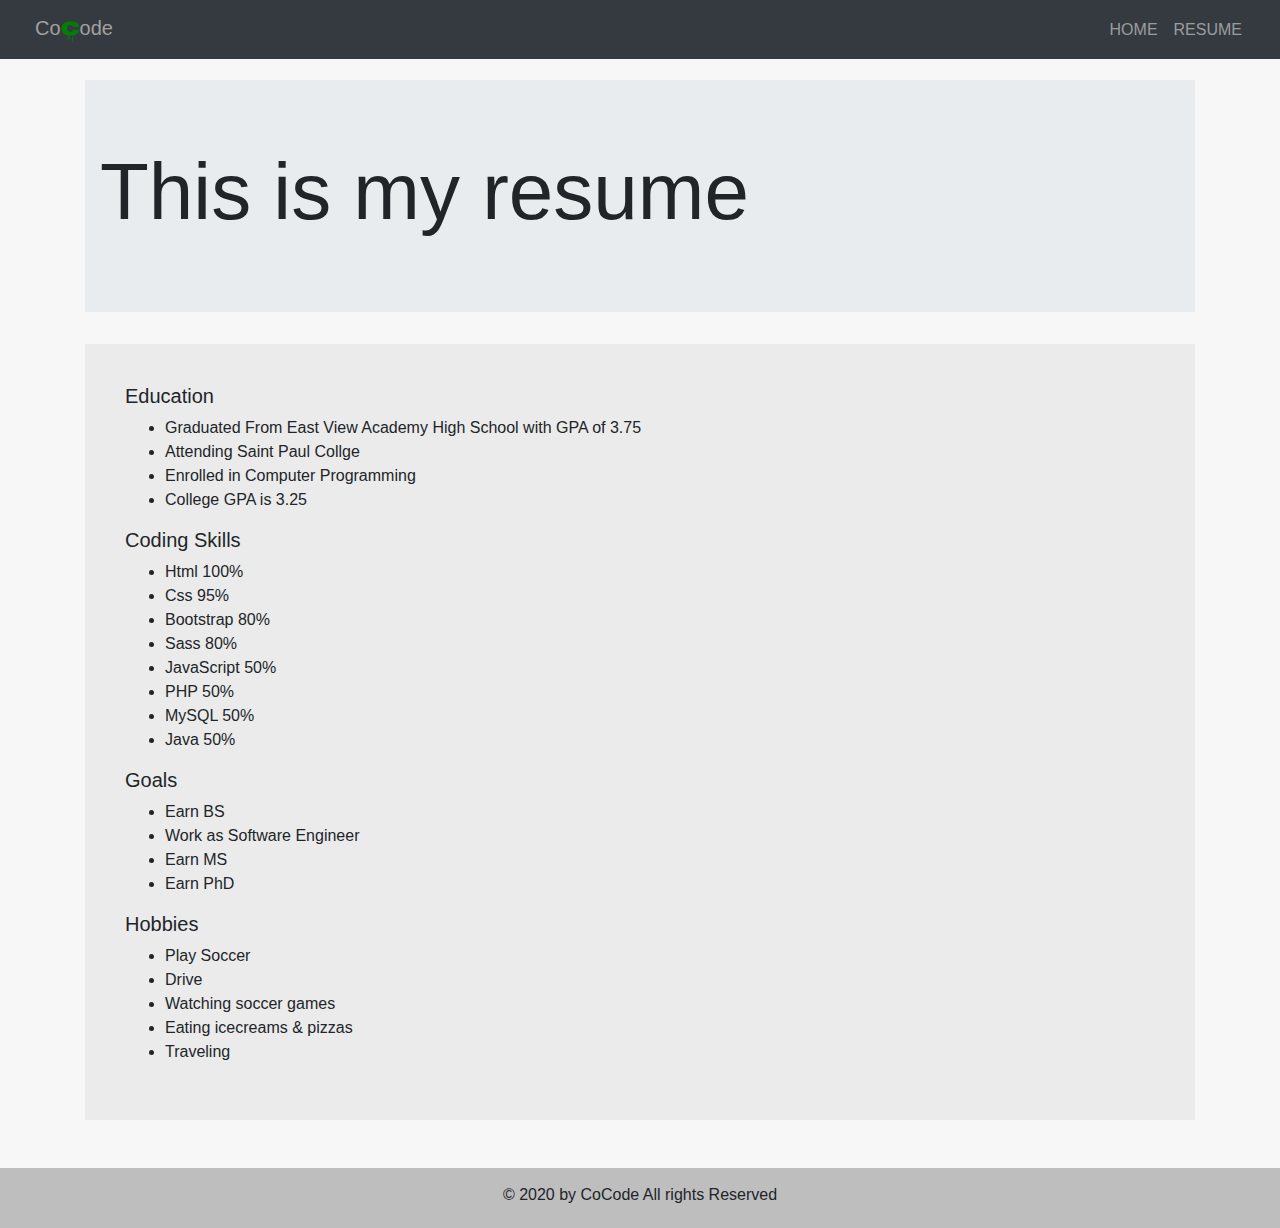
<file: resume.html>
<!DOCTYPE html>
<html lang="en">
<head>
    <meta charset="UTF-8">
    <meta name="viewport" content="width=device-width, initial-scale=1.0">
    <meta name="author" content="Liban Omar">
    <meta name="keywords" content="HTML, CSS, Bootstrap Portfolio">
    <meta name="description" content="This is Liban's portfolio website">

    <!-- FONT AWESOME -->
    <link rel="stylesheet" href="https://use.fontawesome.com/releases/v5.14.0/css/all.css" integrity="sha384-HzLeBuhoNPvSl5KYnjx0BT+WB0QEEqLprO+NBkkk5gbc67FTaL7XIGa2w1L0Xbgc" crossorigin="anonymous">
    
    <!-- BOOTSTRAP -->
    <link rel="stylesheet" href="https://maxcdn.bootstrapcdn.com/bootstrap/4.0.0/css/bootstrap.min.css" integrity="sha384-Gn5384xqQ1aoWXA+058RXPxPg6fy4IWvTNh0E263XmFcJlSAwiGgFAW/dAiS6JXm" crossorigin="anonymous">

    <!-- GOOGLE FONTS -->
    <link href="https://fonts.googleapis.com/css2?family=Poppins:ital,wght@0,100;0,200;0,300;0,400;0,500;0,600;0,700;0,800;0,900;1,100;1,200;1,300;1,400;1,500;1,600;1,700;1,800;1,900&display=swap" rel="stylesheet">
    <link href="https://fonts.googleapis.com/css2?family=Nosifer&display=swap" rel="stylesheet">

    <!-- LINKING CSS STYLESHEET -->
    <link rel="stylesheet" href="style.css">

    <title>My resume | coCode</title>
    <link rel="Icon" href="images/city-solid.svg">
</head>
<body>
    
    <nav class="navbar navbar-expand-md navbar-dark bg-dark fixed-top">
        <a href="index.html" class="navbar-brand">
            <em class="fas fa-city logo-color"></em></i><span class="logo-text">Co<span class="letter-c">C</span>ode</span>
        </a>

        <button type="button" class="navbar-toggler" data-toggle="collapse" data-target="#navbarCollapse">
            <span class="navbar-toggler-icon"></span>
        </button>

        <div class="navbar-collapse collapse w-100 order-3 dual-collapse2" id="navbarCollapse">
            <hr>
            <ul class="navbar-nav ml-auto">
                <li class="nav-item">
                    <a class="margin-right nav-link" href="index.html">HOME</a>
                </li>
                <hr>
                <li class="nav-item">
                    <a class="nav-link" href="resume.html">RESUME</a>
                </li>
            </ul>
        </div>
    </nav>

    <header class="header container">     
        <div class="jumbotron jumbotron-fluid">
            <div class="container">
              <h1 class="display-4 sizeh1">This is my resume</h1>
            </div>
        </div>  
    </header>
    
    <main class="container">
        <div class="resume">
            <h5>Education</h5>
            <ul>
                <li>Graduated From East View Academy High School with GPA of 3.75</li>
                <li>Attending Saint Paul Collge</li>
                <li>Enrolled in Computer Programming</li>
                <li>College GPA is 3.25</li>
            </ul>
            <h5>Coding Skills</h5>
            <ul>
                <li>Html 100%</li>
                <li>Css 95%</li>
                <li>Bootstrap 80%</li>
                <li>Sass 80%</li>
                <li>JavaScript 50%</li>
                <li>PHP 50%</li>
                <li>MySQL 50%</li>
                <li>Java 50%</li>
            </ul>
            <h5>Goals</h5>
            <ul>
                <li>Earn BS</li>
                <li>Work as Software Engineer</li>
                <li>Earn MS</li>
                <li>Earn PhD</li>
            </ul>
            <h5>Hobbies</h5>
            <ul>
                <li>Play Soccer</li>
                <li>Drive</li>
                <li>Watching soccer games</li>
                <li>Eating icecreams & pizzas</li>
                <li>Traveling</li>
            </ul>
        </div>  
    </main><br><br>

    <footer>
        <div>
            <p class="card-text">&copy; 2020 by CoCode All rights Reserved</p>
        </div>
    </footer>

    <!-- jQuery first, then Popper.js, then Bootstrap JS -->
    <script src="https://code.jquery.com/jquery-3.5.1.slim.min.js" integrity="sha384-DfXdz2htPH0lsSSs5nCTpuj/zy4C+OGpamoFVy38MVBnE+IbbVYUew+OrCXaRkfj" crossorigin="anonymous"></script>
    <script src="https://cdn.jsdelivr.net/npm/popper.js@1.16.1/dist/umd/popper.min.js" integrity="sha384-9/reFTGAW83EW2RDu2S0VKaIzap3H66lZH81PoYlFhbGU+6BZp6G7niu735Sk7lN" crossorigin="anonymous"></script>
    <script src="https://stackpath.bootstrapcdn.com/bootstrap/4.5.2/js/bootstrap.min.js" integrity="sha384-B4gt1jrGC7Jh4AgTPSdUtOBvfO8shuf57BaghqFfPlYxofvL8/KUEfYiJOMMV+rV" crossorigin="anonymous"></script>

</body>
</html>
</file>
<file: style.css>
* {
    margin: 0;
    padding: 0;
    box-sizing: border-box;
}

body {
    background-color: #f7f7f7;
}

.navbar {
    padding-left: 30px;
    padding-right: 30px;
    background-color: beige;
}

ul{
    margin-left: 40px;
}

.blockquote {
    margin-top: 10px;
}

.logo-color {
    color: green;
    margin-right: 5px;
}

.letter-c {
    font-family: 'Nosifer', sans-serif;
    size: 50%;
    color: green;
}

.logo-text {
    color: rgb(161, 161, 161);
}

.header {
    padding-top: 80px;
}

.sizeh1 {
    font-size:5vw;
}

/* .row {
    height: 2000px;
} */

.infoSection {
    height: auto;
}

.skills {
    height: auto;
    width: 100%;
}

footer {
    width: 100%;
    background-color: #bebebe;
    height: 60px;
    text-align: center;
    padding-top: 15px;
}

.marginLeft {
    margin-left: 40px;
}

.card-text {
    font-size: 16px;
}

@media screen and (min-width: 601px) {
    .sizeh1 {
        font-size:80px;
    }
  }
  
  /* If the screen size is 600px wide or less, set the font-size of <div> to 30px */
@media screen and (max-width: 600px) {
    .sizeh1 {
        font-size:40px;
    }
}

@media screen and (max-width: 990px) {
    .sizeh1 {
        font-size:40px;
    }

    .fixWidth {
        width: 100%;
    }

    .row {
        width: 100px;
    }
}

.carD {
    background-color: dodgerblue;
    color: white;
    padding: 1rem;
    height: 4rem;
  }
  
  .carDs {
    max-width: 1200px;
    margin: 0 auto;
    display: grid;
    grid-gap: 1rem;
  }


  /* ABOUT PAGE */
 .resume {
     background-color: #ebebeb;
     width: 100%;
     padding: 40px;
 }
  
  /* Screen larger than 600px? 2 column */
  @media (min-width: 600px) {
    .carDs { grid-template-columns: repeat(2, 1fr); }
  }
  
  /* Screen larger than 900px? 3 columns */
  @media (min-width: 900px) {
    .carDs { grid-template-columns: repeat(3, 1fr); }
  }

  @media (min-width: 600px) {
    .carDs { grid-template-columns: repeat(2, 1fr); }
  }

  @media (min-width: 900px) {
    .carDs { grid-template-columns: repeat(3, 1fr); }
  }

  @media (max-width: 365px) {
    .fixUl {
        font-size: 14px;
        text-align: center;
        margin-left: -2px;
    }

    .card-text {
        font-size: 14px;
    }

    .display-4 {
        font-size: 20px;
        font-weight: 500;
    }

    .lead {
        font-size: 17px;
    }

    .jumbotron {
        width: 308px;
        margin-left: -15px;
    }
}
</file>
